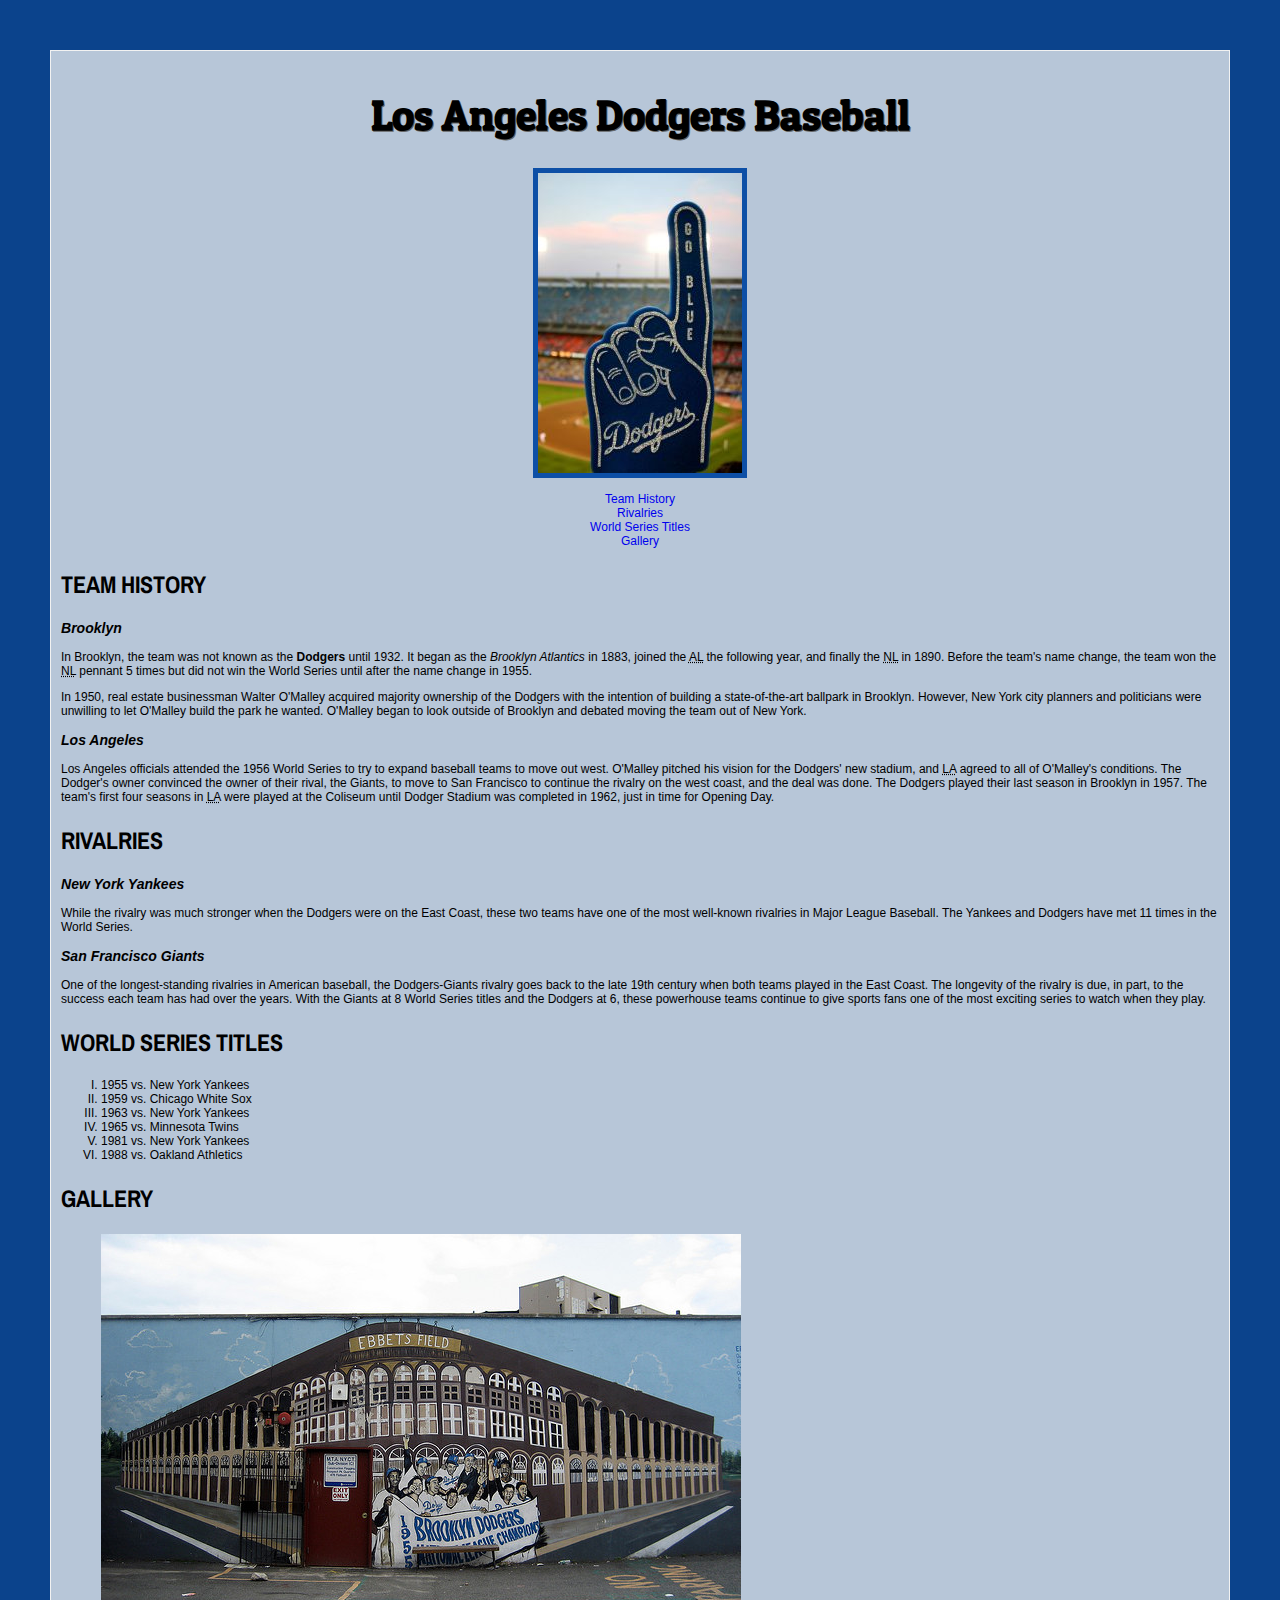
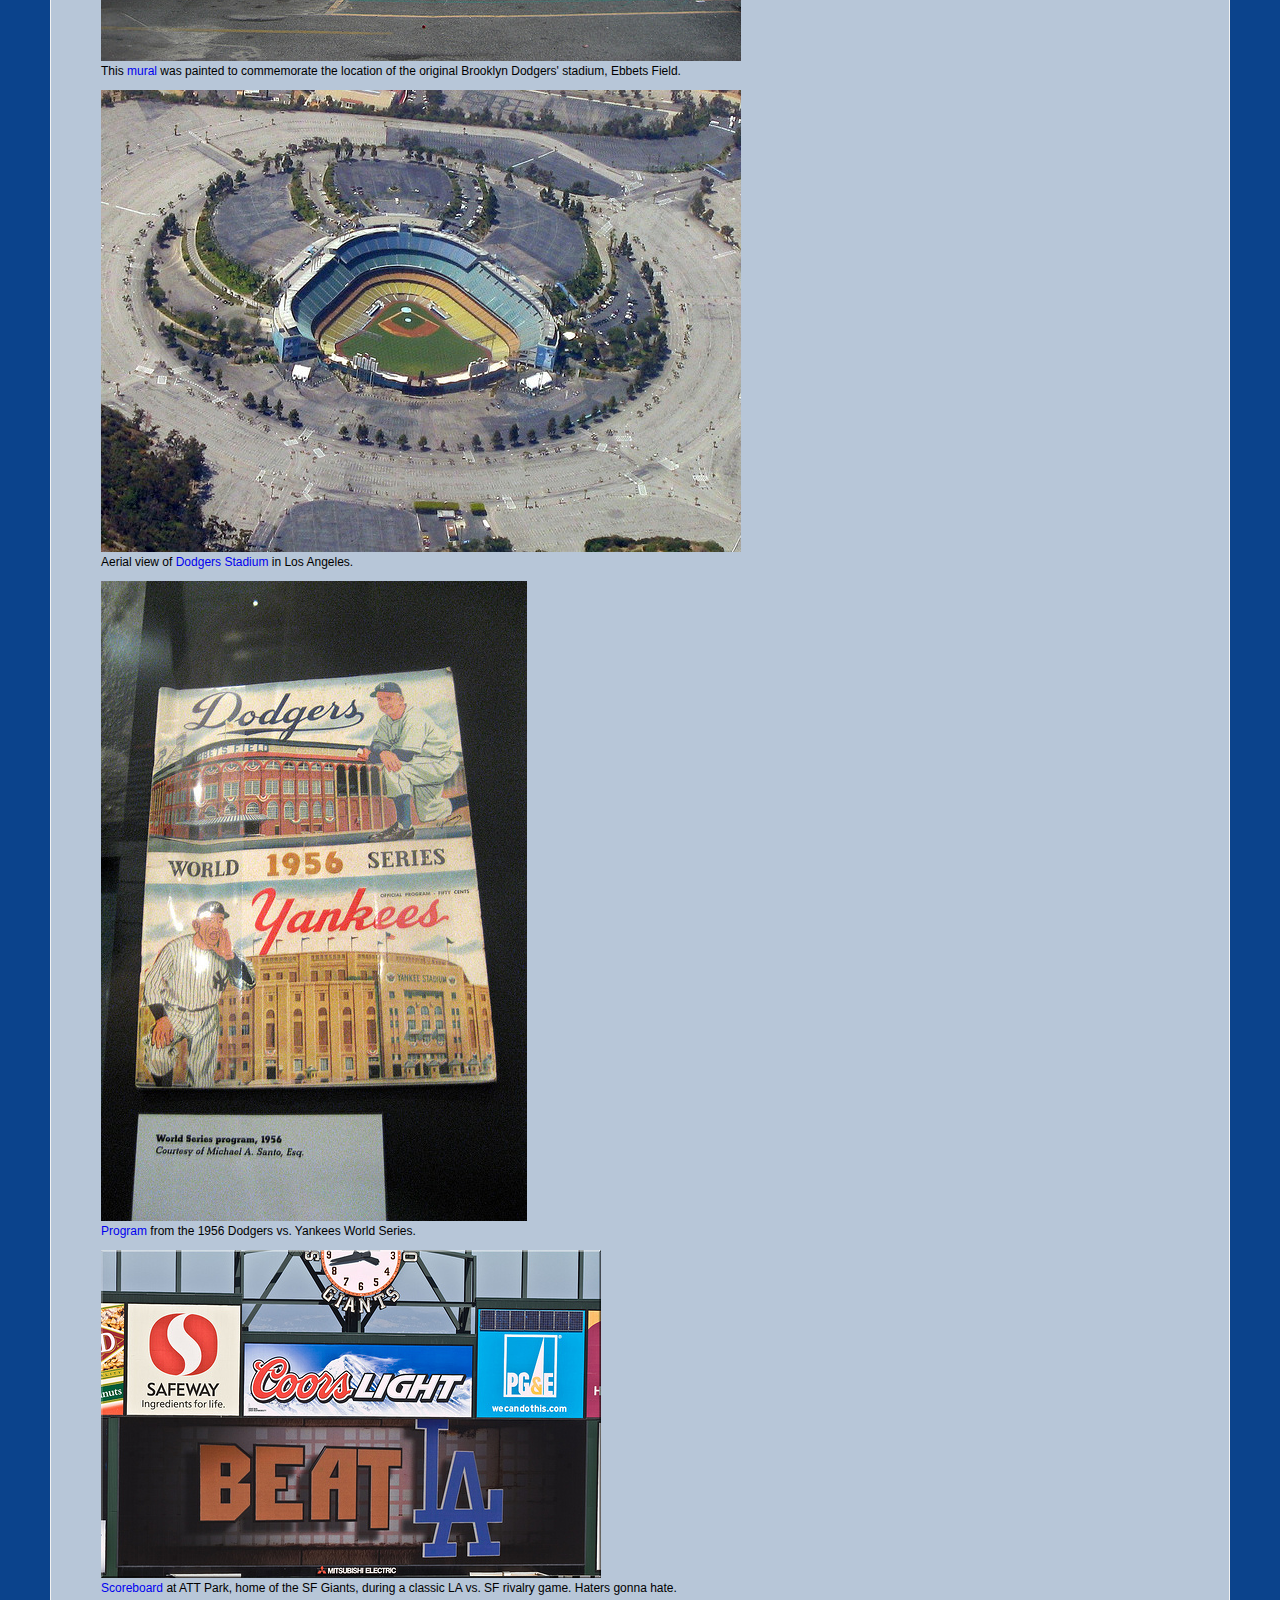
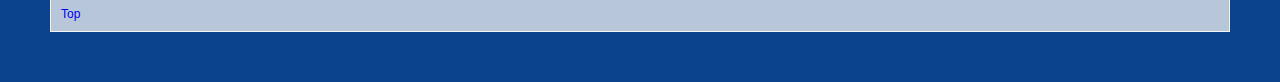
<file: criado-desiree-project1/index.html>
<!DOCTYPE html>
<html lang="en">
	<head>
		<meta charset="utf-8"/>
		<!-- Link to css -->
		<link href="css/styles.css" type="text/css"
		rel="stylesheet"  />
		<link href='http://fonts.googleapis.com/css?family=Archivo+Narrow|Patua+One' 
		rel='stylesheet' type='text/css'>
		<title>Los Angeles Dodgers</title>
	</head>
	<body>
		<!--opening div cont. tag -->
		<div id="container">
				<h1 id="top">Los Angeles Dodgers Baseball</h1>
			<div id="logo">
				<img src="images/foamfinger.jpg"
				alt="Los Angeles Dodgers foam finger"
				title="http://www.freeimages.com/assets/21/205163/dodgers-baseball-game-216494-m.jpg"
				width="204"
				height="300"  />
			</div>
			
			<!--Primary Nav-->
			
				<ul>
					<li><a href="#history">Team History</a></li>
					<li><a href="#rivalries">Rivalries</a></li>
					<li><a href="#titles">World Series Titles</a></li>
					<li><a href="#gallery">Gallery</a></li>
				</ul>
		
			<h2 id="history">Team History</h2>
				<h3>Brooklyn</h3>
					<p>
					In Brooklyn, the team was not known as the <strong>Dodgers</strong> 
					until 1932. It began as the <em>Brooklyn Atlantics</em> in 1883, joined 
					the <abbr title="American League">AL</abbr> the following year, and finally 
					the <abbr title="National League">NL</abbr> in 1890. Before the team's 
					name change, the team won the <abbr title="National League">NL</abbr> 
					pennant 5 times but did not win the World Series until after the name 
			 		change in 1955.
					</p>
					<p>
					In 1950, real estate businessman Walter O'Malley acquired majority 
					ownership of the Dodgers with the intention of building a 
					state-of-the-art ballpark in Brooklyn. However, New York city planners
					and politicians were unwilling to let O'Malley build the park he wanted.
					O'Malley began to look outside of Brooklyn and debated moving the team
					out of New York.
					</p>
				
				<h3>Los Angeles</h3>
					<p>
					Los Angeles officials attended the 1956 World Series to try to expand
					baseball teams to move out west. O'Malley pitched his vision for the
					Dodgers' new stadium, and <abbr title="Los Angeles">LA</abbr> 
					agreed to all of O'Malley's conditions. The Dodger's owner convinced 
					the owner of their rival, the Giants, to move to San Francisco to continue 
					the rivalry on the west coast, and the deal was done. 
					The Dodgers played their last season in Brooklyn in 1957.
					The team's first four seasons in <abbr title="Los Angeles">LA</abbr> 
					were played at the Coliseum until Dodger Stadium was completed in 1962, 
					just in time for Opening Day.
					</p>	
				
			<h2 id="rivalries">Rivalries</h2>
				<h3>New York Yankees</h3>
					<p>
					While the rivalry was much stronger when the Dodgers were on the East
					Coast, these two teams have one of the most well-known rivalries in
					Major League Baseball. The Yankees and Dodgers have met 11 times 
					in the World Series.
					</p>
				<h3>San Francisco Giants</h3>
					<p>
					One of the longest-standing rivalries in American baseball, the 
					Dodgers-Giants rivalry goes back to the late 19th century when both
					teams played in the East Coast. The longevity of the rivalry is due, in
					part, to the success each team has had over the years. With the Giants at
					8 World Series titles and the Dodgers at 6, these powerhouse teams 
					continue to give sports fans one of the most exciting series to watch when 
					they play.
					</p>
			<h2 id="titles">World Series Titles</h2>
				<ol id="dates">
					<li>1955 vs. New York Yankees</li>
					<li>1959 vs. Chicago White Sox</li>
					<li>1963 vs. New York Yankees</li>
					<li>1965 vs. Minnesota Twins</li>
					<li>1981 vs. New York Yankees</li>
					<li>1988 vs. Oakland Athletics</li>
				</ol>	
			<h2 id="gallery">Gallery</h2>
				<figure>
					<img src="images/ebbetsmural.jpg"
					alt="Photo of mural commemorating the original Brooklyn Dodgers home,
					Ebbets Field"  />
					<figcaption>This 
					<a href="https://www.flickr.com/photos/wallyg/479361826/sizes/l">mural</a> 
					was painted to commemorate the location of the original Brooklyn 
					Dodgers' stadium, Ebbets Field.
					</figcaption>
				</figure>
				
				<figure>
					<img src="images/stadium.jpg"
					alt="Photo of Dodgers Stadium in LA."  />
					<figcaption>Aerial view of 
					<a href="https://www.flickr.com/photos/84263554@N00/642253122/sizes/o/">
					Dodgers Stadium</a> in Los Angeles.
					</figcaption>
				</figure>
				
				<figure>
					<img src="images/program.jpg"
					alt="Photo of World Series 1956 program featuring the Dodgers versus
					the Yankees"  />
					<figcaption><a href="https://www.flickr.com/photos/wallyg/734741206/sizes/l">
					Program</a> from the 1956 Dodgers vs. Yankees World Series.
					</figcaption>
				</figure>
				
				<figure>
					<img src="images/scoreboard.jpg"
					alt="ATT Park scoreboard reads Beat LA"  />	
					<figcaption>
					<a href="https://www.flickr.com/photos/jillclardy/4887269020/sizes/l">
					Scoreboard</a> at ATT Park, home of the 
					SF Giants, during a classic LA vs. SF rivalry game. Haters gonna hate.
					</figcaption>
				</figure>
			
			<a href="#top">Top</a>
		<!--closing div cont. tag -->
		</div>
	</body>
</html>
</file>
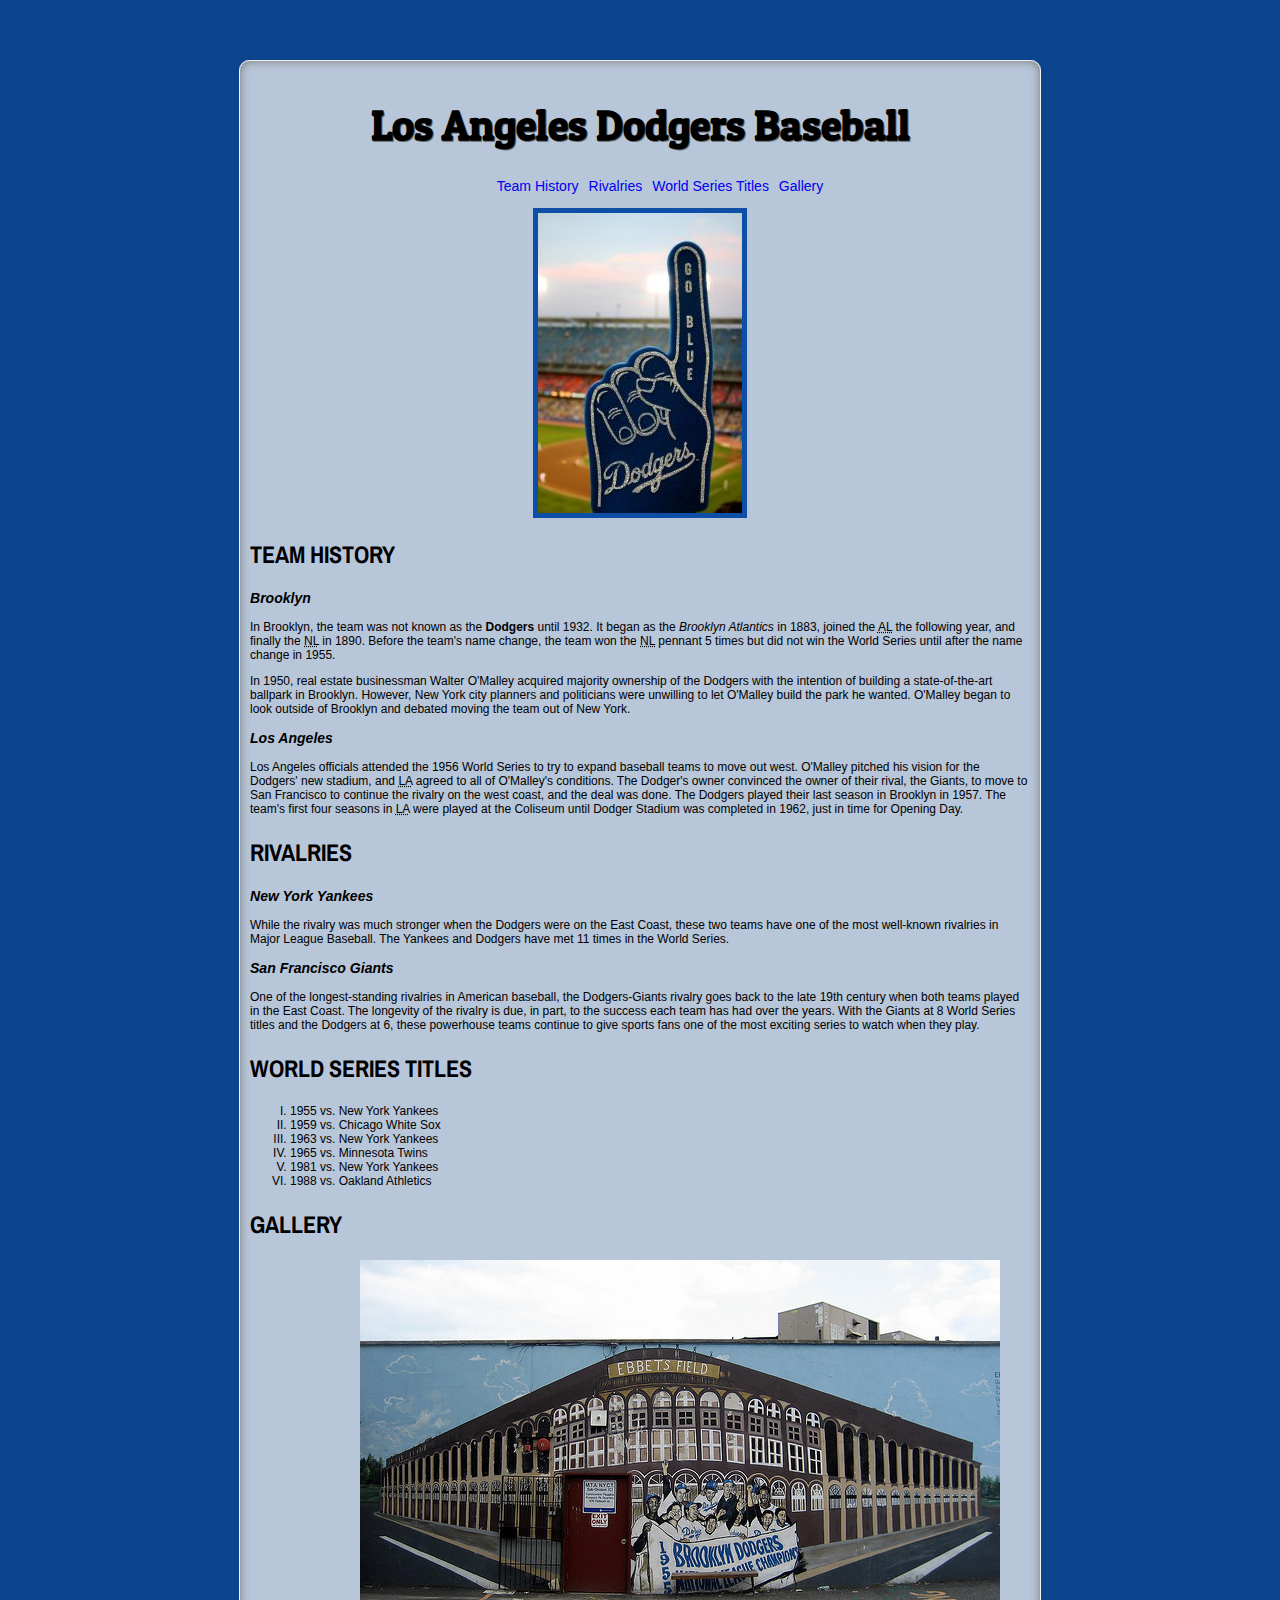
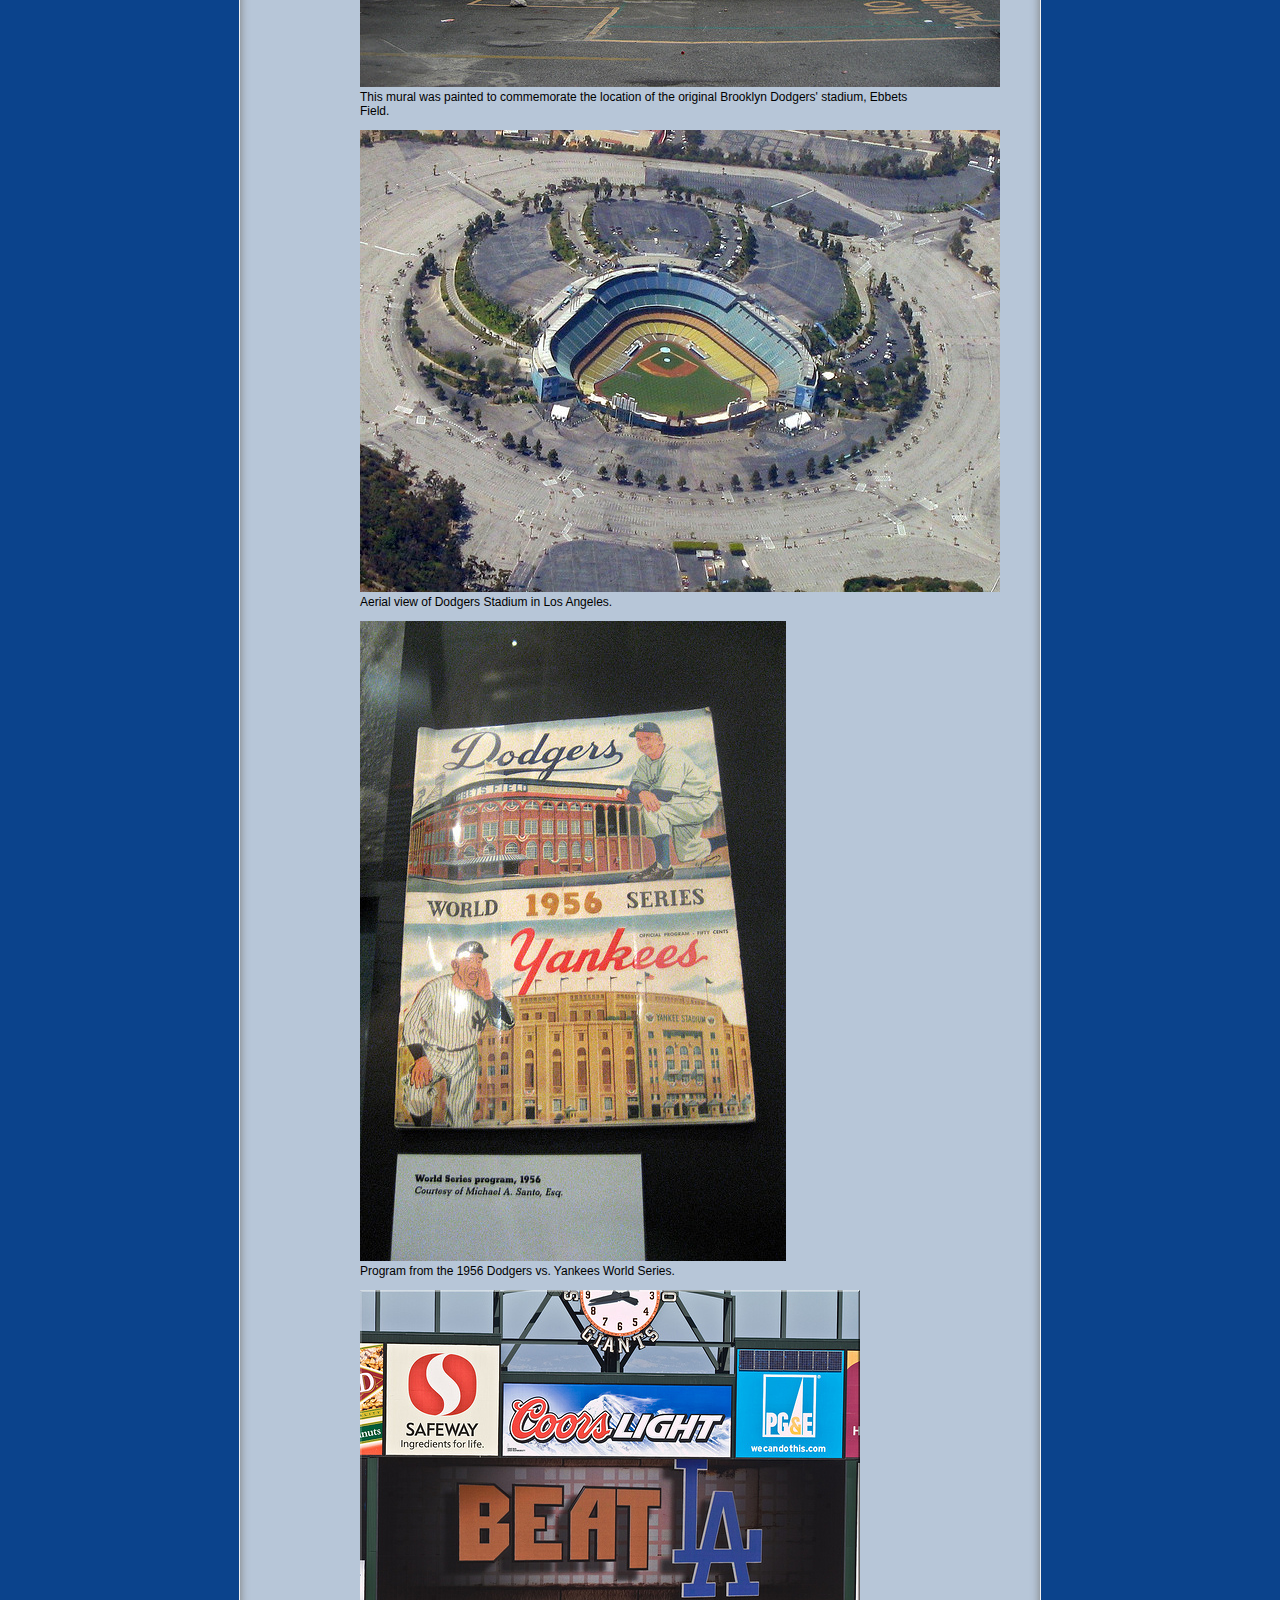
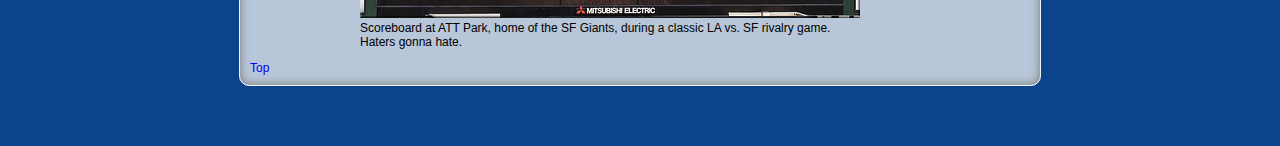
<file: criado-desiree-project2/index.html>
<!DOCTYPE html>
<html lang="en">
	<head>
		<meta charset="utf-8"/>
		
		<!-- Link to css -->
		<link href="css/styles.css" type="text/css"
		rel="stylesheet"  />
		
		<!-- Link to font -->
		<link href='http://fonts.googleapis.com/css?family=Archivo+Narrow|Patua+One' rel='stylesheet' type='text/css'>
		
		<title>Los Angeles Dodgers</title>
	</head>
	<body>
		<!--opening div cont. tag -->
		<div id="container">
		<h1 id="top">Los Angeles Dodgers Baseball</h1>
		<!--Primary Nav-->
			<ul>
				<li class="nav"><a href="#history">Team History</a></li>
				<li class="nav"><a href="#rivalries">Rivalries</a></li>
				<li class="nav"><a href="#titles">World Series Titles</a></li>
				<li class="nav"><a href="#gallery">Gallery</a></li>
			</ul>
		<!-- top image div -->
		<div id="logo">
			<img src="images/foamfinger.jpg"
			alt="Los Angeles Dodgers foam finger"
			title="http://www.freeimages.com/assets/21/205163/dodgers-baseball-game-216494-m.jpg"
			width="204"
			height="300"  />
		</div>
		<!-- close image div -->
		
		<!-- Main content -->		
		<h2 id="history">Team History</h2>
		<h3>Brooklyn</h3>
			<p>In Brooklyn, the team was not known as the <strong>Dodgers</strong> 
			until 1932. It began as the <em>Brooklyn Atlantics</em> in 1883, joined 
			the <abbr title="American League">AL</abbr> the following year, and finally 
			the <abbr title="National League">NL</abbr> in 1890. Before the team's 
			name change, the team won the <abbr title="National League">NL</abbr> 
			pennant 5 times but did not win the World Series until after the name 
 			change in 1955.</p>
			<p>In 1950, real estate businessman Walter O'Malley acquired majority 
			ownership of the Dodgers with the intention of building a 
			state-of-the-art ballpark in Brooklyn. However, New York city planners
			and politicians were unwilling to let O'Malley build the park he wanted.
			O'Malley began to look outside of Brooklyn and debated moving the team
			out of New York.</p>
				
		<h3>Los Angeles</h3>
			<p>Los Angeles officials attended the 1956 World Series to try to expand
			baseball teams to move out west. O'Malley pitched his vision for the
			Dodgers' new stadium, and <abbr title="Los Angeles">LA</abbr> 
			agreed to all of O'Malley's conditions. The Dodger's owner convinced 
			the owner of their rival, the Giants, to move to San Francisco to continue 
			the rivalry on the west coast, and the deal was done. 
			The Dodgers played their last season in Brooklyn in 1957.
			The team's first four seasons in <abbr title="Los Angeles">LA</abbr> 
			were played at the Coliseum until Dodger Stadium was completed in 1962, 
			just in time for Opening Day.</p>	
				
		<h2 id="rivalries">Rivalries</h2>
		<h3>New York Yankees</h3>
			<p>While the rivalry was much stronger when the Dodgers were on the East
			Coast, these two teams have one of the most well-known rivalries in
			Major League Baseball. The Yankees and Dodgers have met 11 times 
			in the World Series.</p>
		<h3>San Francisco Giants</h3>
			<p>One of the longest-standing rivalries in American baseball, the 
			Dodgers-Giants rivalry goes back to the late 19th century when both
			teams played in the East Coast. The longevity of the rivalry is due, in
			part, to the success each team has had over the years. With the Giants at
			8 World Series titles and the Dodgers at 6, these powerhouse teams 
			continue to give sports fans one of the most exciting series to watch when 
		they play.</p>
					
		<h2 id="titles">World Series Titles</h2>
			<ol>
				<li>1955 vs. New York Yankees</li>
				<li>1959 vs. Chicago White Sox</li>
				<li>1963 vs. New York Yankees</li>
				<li>1965 vs. Minnesota Twins</li>
				<li>1981 vs. New York Yankees</li>
				<li>1988 vs. Oakland Athletics</li>
			</ol>
			<!-- end main content -->
					
		<!-- images linked to larger images -->
		<h2 id="gallery">Gallery</h2>
		<!-- gallery div -->
		<div id="images">
			<figure>
			<a href="images/ebbets2.jpg"><img src="images/ebbetsmural.jpg"
			alt="Photo of mural commemorating the original Brooklyn Dodgers home,
			Ebbets Field"  /></a>
				<figcaption>This mural was painted to commemorate the location of the 
				original Brooklyn Dodgers' stadium, Ebbets Field.
				</figcaption>
			</figure>
				
			<figure>
			<a href="images/stadium2.jpg"><img src="images/stadium.jpg"
			alt="Photo of Dodgers Stadium in LA."  /></a>
				<figcaption>Aerial view of Dodgers Stadium in Los Angeles.
				</figcaption>
			</figure>
				
			<figure>
			<a href="images/prog2.jpg"><img src="images/program.jpg"
			alt="Photo of World Series 1956 program featuring the Dodgers versus
			the Yankees"  /></a>
				<figcaption>Program from the 1956 Dodgers vs. Yankees World Series.
				</figcaption>
			</figure>
				
			<figure>
			<a href="images/score2.jpg"><img src="images/scoreboard.jpg"
			alt="ATT Park scoreboard reads Beat LA"  /></a>
				<figcaption>Scoreboard at ATT Park, home of the 
				SF Giants, during a classic LA vs. SF rivalry game. <br />Haters gonna hate.
				</figcaption>
			</figure>
		<!-- closing images div tag -->
		</div>	
		<a href="#top">Top</a>
		<!--closing div cont. tag -->
		</div>
	</body>
</html>
</file>
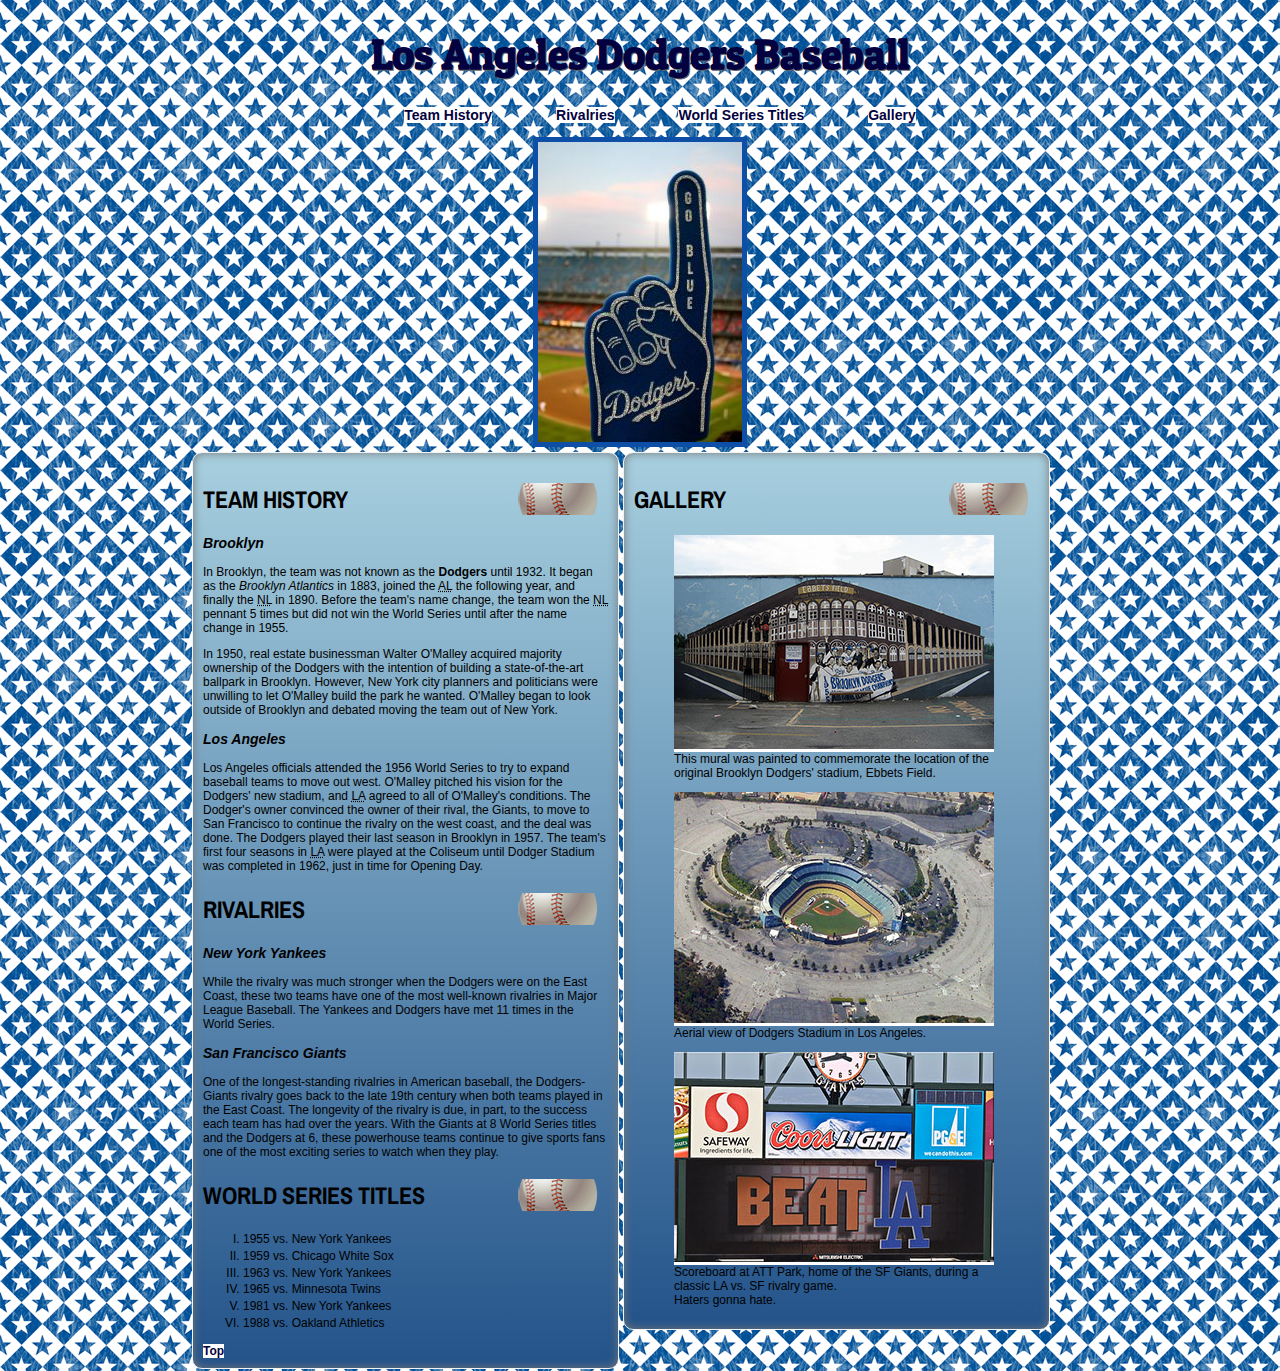
<file: criado-desiree-project3/index.html>
<!DOCTYPE html>
<html lang="en">
	<head>
		<meta charset="utf-8"/>
		
		<!-- Link to css -->
		<link href="css/styles.css" type="text/css"
		rel="stylesheet"  />
		
		<!-- Link to font -->
		<link href='http://fonts.googleapis.com/css?family=Archivo+Narrow|Patua+One' rel='stylesheet' type='text/css'>
		
		<title>Los Angeles Dodgers</title>
	</head>
	<body>
		<!--opening div cont. tag -->
		<div id="container">
		<h1 id="top">Los Angeles Dodgers Baseball</h1>
		<!--Primary Nav-->
			<ul>
				<li class="nav"><a href="#history">Team History</a></li>
				<li class="nav"><a href="#rivalries">Rivalries</a></li>
				<li class="nav"><a href="#titles">World Series Titles</a></li>
				<li class="nav"><a href="#gallery">Gallery</a></li>
			</ul>
		<!-- top image div -->
		<div id="logo">
			<img src="images/foamfinger.jpg"
			alt="Los Angeles Dodgers foam finger"
			title="http://www.freeimages.com/assets/21/205163/dodgers-baseball-game-216494-m.jpg"
			width="204"
			height="300"  />
		</div>
		<!-- close image div -->
		
		<!-- Main content -->
		<div id="column1of2">		
			<h2 id="history">Team History</h2>
			<h3>Brooklyn</h3>
				<p>In Brooklyn, the team was not known as the <strong>Dodgers</strong> 
				until 1932. It began as the <em>Brooklyn Atlantics</em> in 1883, joined 
				the <abbr title="American League">AL</abbr> the following year, and finally 
				the <abbr title="National League">NL</abbr> in 1890. Before the team's 
				name change, the team won the <abbr title="National League">NL</abbr> 
				pennant 5 times but did not win the World Series until after the name 
 				change in 1955.</p>
				<p>In 1950, real estate businessman Walter O'Malley acquired majority 
				ownership of the Dodgers with the intention of building a 
				state-of-the-art ballpark in Brooklyn. However, New York city planners
				and politicians were unwilling to let O'Malley build the park he wanted.
				O'Malley began to look outside of Brooklyn and debated moving the team
				out of New York.</p>
				
			<h3>Los Angeles</h3>
				<p>Los Angeles officials attended the 1956 World Series to try to expand
				baseball teams to move out west. O'Malley pitched his vision for the
				Dodgers' new stadium, and <abbr title="Los Angeles">LA</abbr> 
				agreed to all of O'Malley's conditions. The Dodger's owner convinced 
				the owner of their rival, the Giants, to move to San Francisco to continue 
				the rivalry on the west coast, and the deal was done. 
				The Dodgers played their last season in Brooklyn in 1957.
				The team's first four seasons in <abbr title="Los Angeles">LA</abbr> 
				were played at the Coliseum until Dodger Stadium was completed in 1962, 
				just in time for Opening Day.</p>	
				
			<h2 id="rivalries">Rivalries</h2>
			<h3>New York Yankees</h3>
				<p>While the rivalry was much stronger when the Dodgers were on the East
				Coast, these two teams have one of the most well-known rivalries in
				Major League Baseball. The Yankees and Dodgers have met 11 times 
				in the World Series.</p>
			<h3>San Francisco Giants</h3>
				<p>One of the longest-standing rivalries in American baseball, the 
				Dodgers-Giants rivalry goes back to the late 19th century when both
				teams played in the East Coast. The longevity of the rivalry is due, in
				part, to the success each team has had over the years. With the Giants at
				8 World Series titles and the Dodgers at 6, these powerhouse teams 
				continue to give sports fans one of the most exciting series to watch when 
				they play.</p>
					
			<h2 id="titles">World Series Titles</h2>
				<ol>
					<li>1955 vs. New York Yankees</li>
					<li>1959 vs. Chicago White Sox</li>
					<li>1963 vs. New York Yankees</li>
					<li>1965 vs. Minnesota Twins</li>
					<li>1981 vs. New York Yankees</li>
					<li>1988 vs. Oakland Athletics</li>
				</ol>
			<a href="#top">Top</a>
		</div>
		<!-- end main content -->
		
		<!-- gallery div -->	
		<!-- images linked to larger images -->
		<div id="column2of2">
		<h2 id="gallery">Gallery</h2>
			<figure>
			<a href="images/ebbets2.jpg"><img src="images/ebbetsmural.jpg"
			alt="Photo of mural commemorating the original Brooklyn Dodgers home,
			Ebbets Field"  /></a>
				<figcaption>This mural was painted to commemorate the location of the 
				original Brooklyn Dodgers' stadium, Ebbets Field.
				</figcaption>
			</figure>
				
			<figure>
			<a href="images/stadium2.jpg"><img src="images/stadium.jpg"
			alt="Photo of Dodgers Stadium in LA."  /></a>
				<figcaption>Aerial view of Dodgers Stadium in Los Angeles.
				</figcaption>
			</figure>
				
			<figure>
			<a href="images/score2.jpg"><img src="images/scoreboard.jpg"
			alt="ATT Park scoreboard reads Beat LA"  /></a>
				<figcaption>Scoreboard at ATT Park, home of the 
				SF Giants, during a classic LA vs. SF rivalry game. <br />Haters gonna hate.
				</figcaption>
			</figure>
		<!-- closing images div tag -->
		</div>	
		
		<!--closing div cont. tag -->
		</div>
	</body>
</html>
</file>
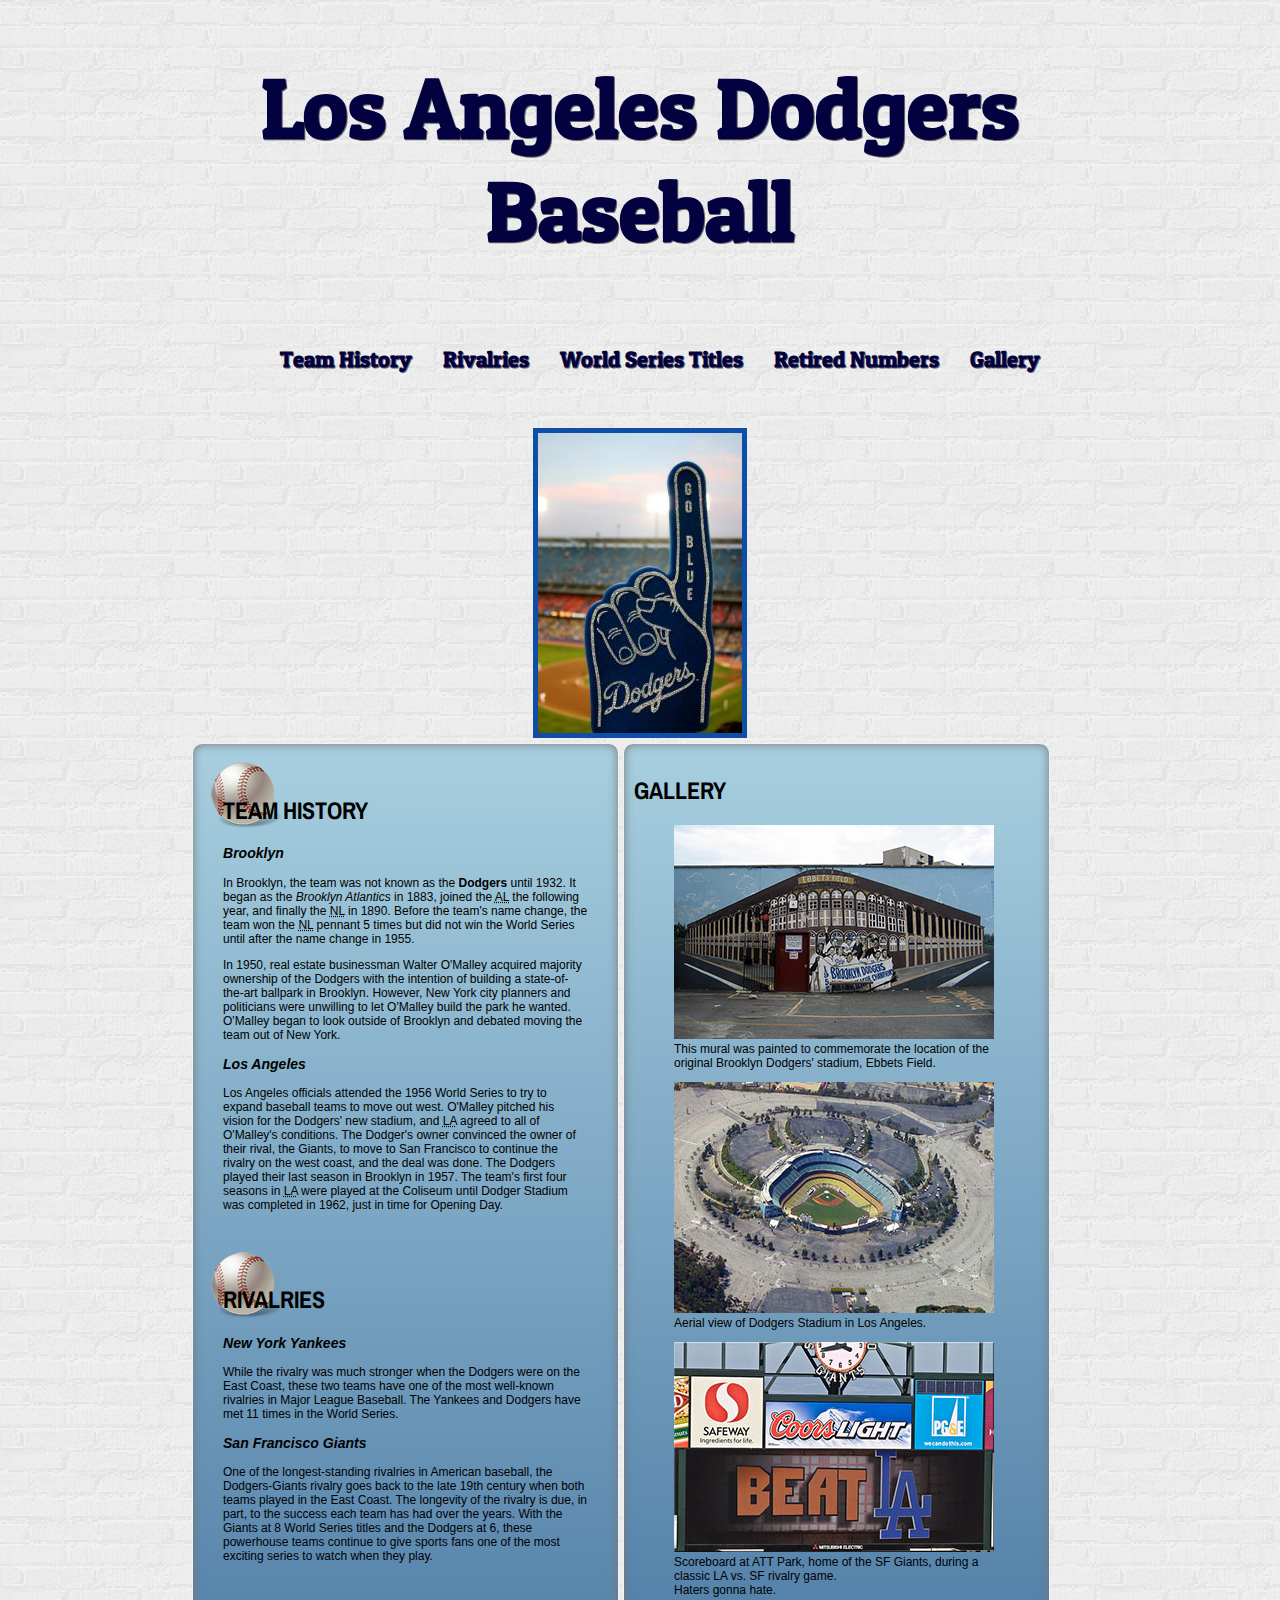
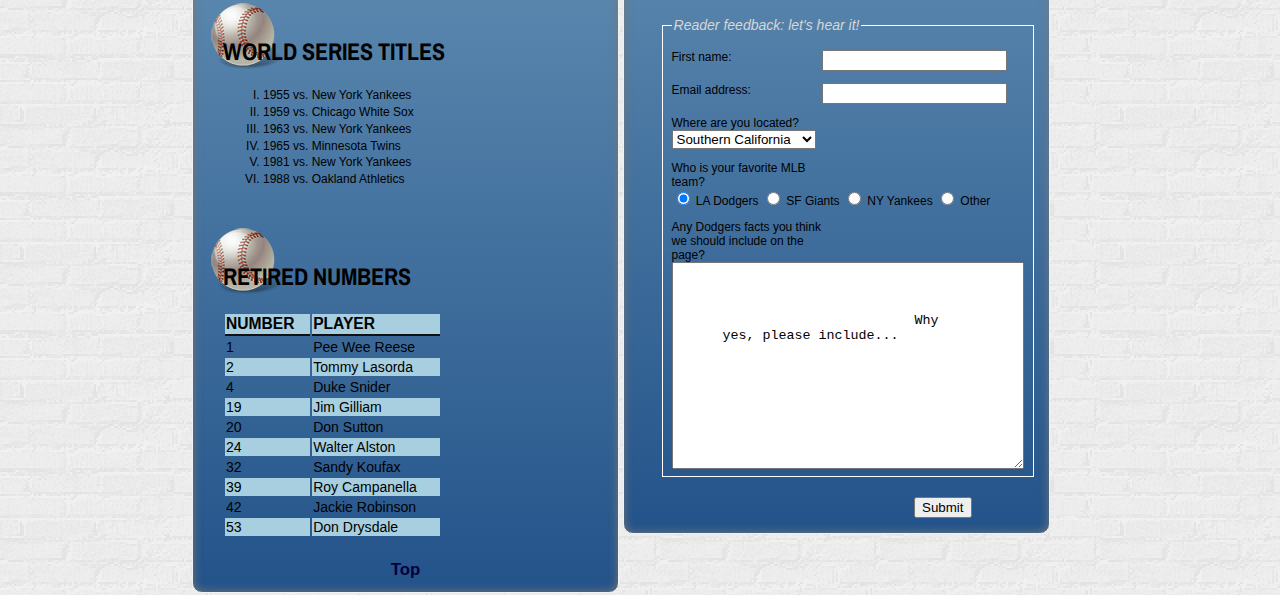
<file: criado-desiree-project4/index.html>
<!DOCTYPE html>
<html lang="en">
	<head>
		<meta charset="utf-8"/>
		
		<!-- Link to css -->
		<link href="css/styles.css" type="text/css"
		rel="stylesheet"  />
		<!-- Link to font -->
		<link href='http://fonts.googleapis.com/css?family=Archivo+Narrow|Patua+One' rel='stylesheet' type='text/css'>
		<title>Los Angeles Dodgers</title>
	</head>
	<body>
		<!--opening div cont. tag -->
		<div id="container">
		
		<!--top header-->
		<header id="top">
		<h1>Los Angeles Dodgers Baseball</h1>
		<!--Primary Nav-->
		<nav>
		<ul>
			<li class="nav"><a href="#history">Team History</a></li>
			<li class="nav"><a href="#rivalries">Rivalries</a></li>
			<li class="nav"><a href="#titles">World Series Titles</a></li>	
			<li class="nav"><a href="#table">Retired Numbers</a></li>
			<li class="nav"><a href="#gallery">Gallery</a></li>	
		</ul>
		<!--End Nav-->
		</nav>
		
		<!-- top image div -->
		<div id="logo">
			<img src="images/foamfinger.jpg"
			alt="Los Angeles Dodgers foam finger"
			title="http://www.freeimages.com/assets/21/205163/dodgers-baseball-game-216494-m.jpg"
			width="204"
			height="300"  />
		<!-- close image div -->
		</div>
		<!--end header-->
		</header>
		
		<!-- Main content section-->
		<section>
			<article>
			<h2 id="history">Team History</h2>
			<h3>Brooklyn</h3>
			<p>In Brooklyn, the team was not known as the <strong>Dodgers</strong> 
			until 1932. It began as the <em>Brooklyn Atlantics</em> in 1883, joined 
			the <abbr title="American League">AL</abbr> the following year, and finally 
			the <abbr title="National League">NL</abbr> in 1890. Before the team's name
		 	change, the team won the <abbr title="National League">NL</abbr> 
			pennant 5 times but did not win the World Series until after the name 
 			change in 1955.</p>
			<p>In 1950, real estate businessman Walter O'Malley acquired majority 
			ownership of the Dodgers with the intention of building a 
			state-of-the-art ballpark in Brooklyn. However, New York city planners
			and politicians were unwilling to let O'Malley build the park he wanted.
			O'Malley began to look outside of Brooklyn and debated moving the team
			out of New York.</p>	
			<h3>Los Angeles</h3>
			<p>Los Angeles officials attended the 1956 World Series to try to expand
			baseball teams to move out west. O'Malley pitched his vision for the
			Dodgers' new stadium, and <abbr title="Los Angeles">LA</abbr> 
			agreed to all of O'Malley's conditions. The Dodger's owner convinced 
			the owner of their rival, the Giants, to move to San Francisco to continue 
			the rivalry on the west coast, and the deal was done. 
			The Dodgers played their last season in Brooklyn in 1957.
			The team's first four seasons in <abbr title="Los Angeles">LA</abbr> 
			were played at the Coliseum until Dodger Stadium was completed in 1962, 
			just in time for Opening Day.</p>
			</article>	
			
			<article>	
			<h2 id="rivalries">Rivalries</h2>
			<h3>New York Yankees</h3>
			<p>While the rivalry was much stronger when the Dodgers were on the East
			Coast, these two teams have one of the most well-known rivalries in
			Major League Baseball. The Yankees and Dodgers have met 11 times 
			in the World Series.</p>
			<h3>San Francisco Giants</h3>
			<p>One of the longest-standing rivalries in American baseball, the 
			Dodgers-Giants rivalry goes back to the late 19th century when both
			teams played in the East Coast. The longevity of the rivalry is due, in
			part, to the success each team has had over the years. With the Giants at
			8 World Series titles and the Dodgers at 6, these powerhouse teams 
			continue to give sports fans one of the most exciting series to watch when 
			they play.</p>
			</article>	
			
			<!--list-->
			<article>	
			<h2 id="titles">World Series Titles</h2>
				<ol>
					<li>1955 vs. New York Yankees</li>
					<li>1959 vs. Chicago White Sox</li>
					<li>1963 vs. New York Yankees</li>
					<li>1965 vs. Minnesota Twins</li>
					<li>1981 vs. New York Yankees</li>
					<li>1988 vs. Oakland Athletics</li>
				</ol>
			</article>
			<!--end list-->
			
			<!--table-->
			<article>
			<h2 id="table">Retired Numbers</h2>
			<table>
				<tr>
					<th scope="col">Number</th>
					<th scope="col">Player</th>
				</tr>
				<tr>
					<td>1</td>
					<td>Pee Wee Reese</td>
				</tr>
				<tr class="even">
					<td>2</td>
					<td>Tommy Lasorda</td>
				</tr>
				<tr>
					<td>4</td>
					<td>Duke Snider</td>
				</tr>
				<tr class="even">
					<td>19</td>
					<td>Jim Gilliam</td>
				</tr>
				<tr>
					<td>20</td>
					<td>Don Sutton</td>
				</tr>
				<tr class="even">
					<td>24</td>
					<td>Walter Alston</td>
				</tr>
				<tr>
					<td>32</td>
					<td>Sandy Koufax</td>
				</tr>
				<tr class="even">
					<td>39</td>
					<td>Roy Campanella</td>
				</tr>
				<tr>
					<td>42</td>
					<td>Jackie Robinson</td>
				</tr>
				<tr class="even">
					<td>53</td>
					<td>Don Drysdale</td>
				</tr>
			<!--end table-->
			</table>	
			</article>
			<!--footer-->
			<footer>
				<a href="#top">Top</a>
			<!--end footer-->
			</footer>
		<!-- end main content section (column 1) -->
		</section>
		
		<!--opening aside (column 2)-->	
		<aside>
		<!-- gallery -->
		<h2 id="gallery">Gallery</h2>
			<figure>
			<a href="images/ebbets2.jpg"><img src="images/ebbetsmural.jpg"
			alt="Photo of mural commemorating the original Brooklyn Dodgers home,
			Ebbets Field"  /></a>
				<figcaption>This mural was painted to commemorate the location of the 
				original Brooklyn Dodgers' stadium, Ebbets Field.
				</figcaption>
			</figure>
			<figure>
			<a href="images/stadium2.jpg"><img src="images/stadium.jpg"
			alt="Photo of Dodgers Stadium in LA."  /></a>
				<figcaption>Aerial view of Dodgers Stadium in Los Angeles.
				</figcaption>
			</figure>
			<figure>
			<a href="images/score2.jpg"><img src="images/scoreboard.jpg"
			alt="ATT Park scoreboard reads Beat LA"  /></a>
				<figcaption>Scoreboard at ATT Park, home of the 
				SF Giants, during a classic LA vs. SF rivalry game. <br />Haters gonna hate.
				</figcaption>
			</figure>
		<!-- end gallery -->
		
		<!-- form -->
		<div id="feedback">
		<form action="mailto:desicriado@gmail.com" method="post">
			<fieldset>
				<legend>Reader feedback: let's hear it!</legend>
			<p>
				<label for="name" class="title">First name:</label>
				<input type="text" name="name" required="required" />
			</p>
			
			<p><label for="email" class="title">Email address:</label></p>
			<input type="email" name="email" required="required" />
			
			<p><label for="location" class="title">Where are you located?</label></br>
			<select name="location" id="location">
				<option value="socal" selected="selected">Southern California</option>
				<option value="norcal">Northern California</option>
				<option value="cencal">Central California</option>
				<option value="west">West Coast (not CA)</option>
				<option value="southwest">Southwest</option>
				<option value="midwest">Midwest</option>
				<option value="east">East Coast</option>
				<option value="south">South</option>
			</select>
			</p>
			
			<p><label for="team" class="title">Who is your favorite MLB team?</label>
				</br></br>
				<input type="radio" name="team" 
				value="dodgers" checked="checked" class="team" /> LA Dodgers</ br>
				<input type="radio" name="team"
				value="giants" class="team" /> SF Giants</ br>
				<input type="radio" name="team"
				value="yankees" class="team" /> NY Yankees</ br>
				<input type="radio" name="team"
				value="other" class="team" /> Other</ br>
			</p>
			
			<p><label for="comments" class="title">
			Any Dodgers facts you think we should include on the page?</label></p>
			<textarea name="comments" id="comments" rows="7" cols="10">
			Why yes, please include...</textarea>
			</fieldset>
			
			<div id="submit">
				<input type="submit" />
			</div>
		<!-- end form -->
		</form>
		</div>
		<!-- end aside (column 2) -->
		</aside>
		<!--closing div container tag -->
		</div>
	</body>
</html>
</file>
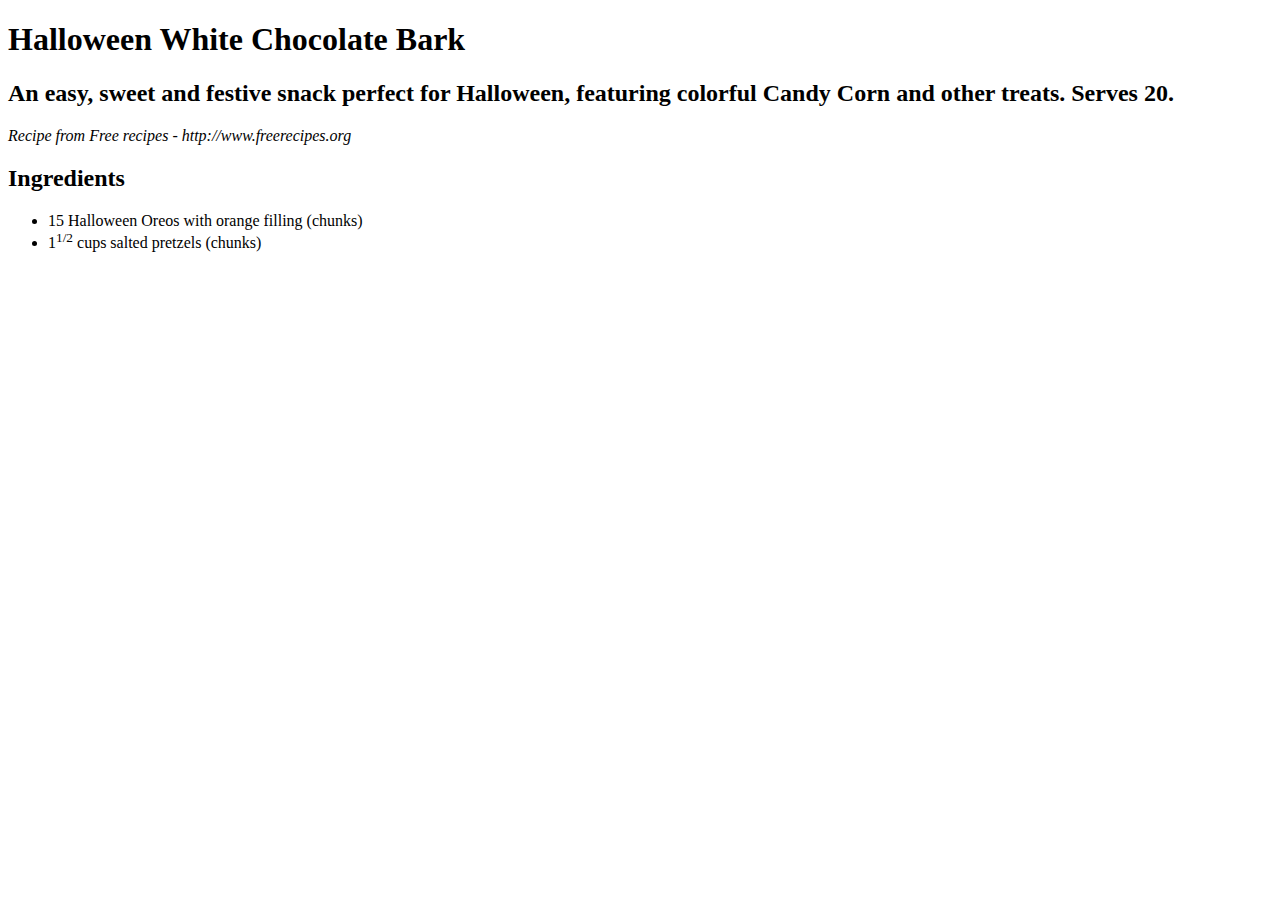
<file: lists.html>
<!DOCTYPE html>
<html lang="en">
	<head>
		<meta charset="utf-8"/>
		<title>Halloween White Chocolate Bark</title>
		<h1>Halloween White Chocolate Bark</h1>
	</head>
	<body>
		<h2>An easy, sweet and festive snack perfect for Halloween, 
		featuring colorful Candy Corn and other treats. Serves 20.</h2>

		<cite>Recipe from Free recipes - http://www.freerecipes.org </cite>
	<h2>Ingredients</h2>
		<ul>
			<li>15 Halloween Oreos with orange filling (chunks)</li>
			<li>1<sup>1/2</sup> cups salted pretzels (chunks)</li>
		</ul>
	</body>
</html>
</file>
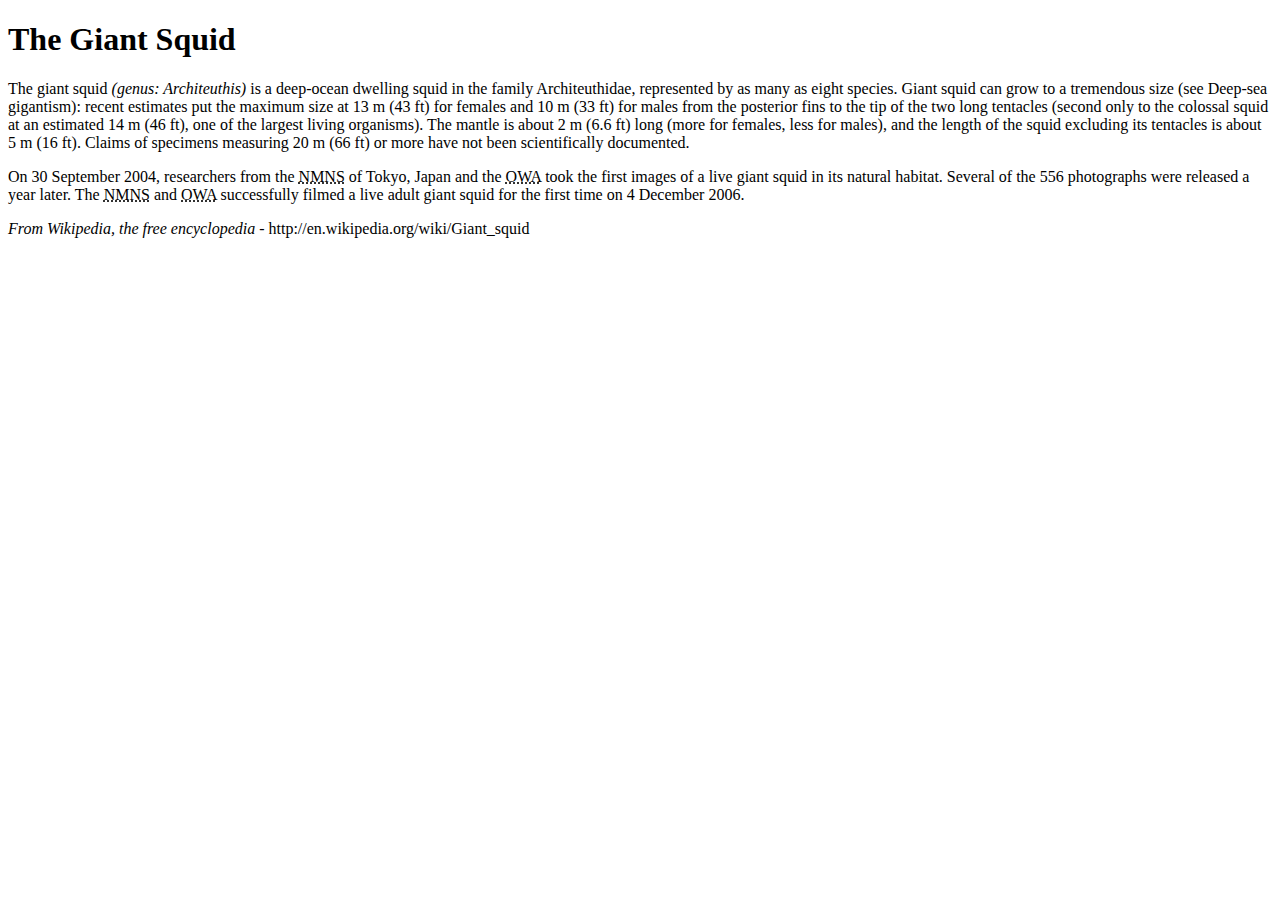
<file: text.html>
<!DOCTYPE html>
<html lang="en">
	<head>
		<meta charset="utf-8"/>
		<title>Giant Squid</title>
	</head>
	<body>
		<h1>The Giant Squid</h1>
		<p>The giant squid <em>(genus: Architeuthis)</em> is a deep-ocean dwelling 
		squid in the family Architeuthidae, represented by as many as eight species. 
		Giant squid can grow to a tremendous size (see Deep-sea gigantism): 
		recent estimates put the maximum size at 13 m (43 ft) for females 
		and 10 m (33 ft) for males from the posterior fins to the tip of the two 
		long tentacles (second only to the colossal squid at an estimated 14 m (46 ft), 
		one of the largest living organisms). The mantle is about 2 m (6.6 ft) long 
		(more for females, less for males), and the length of the squid excluding its 
		tentacles is about 5 m (16 ft). Claims of specimens measuring 20 m (66 ft) 
		or more have not been scientifically documented.</p>
		
		<p>On 30 September 2004, researchers from the 
		<abbr title="Museum of Nature and Science">NMNS</abbr>
		of Tokyo, Japan and the 
		<abbr title="Ogasawara Whale Watching Association">OWA</abbr>
		took the first images of a live giant squid in its natural habitat. 
		Several of the 556 photographs were released a year later. The 
		<abbr title="Museum of Nature and Science">NMNS</abbr>
		and <abbr title="Ogasawara Whale Watching Association">OWA</abbr> 
		successfully filmed a live adult giant squid for the first 
		time on 4 December 2006.</p>
		
		<p><cite>From Wikipedia, the free encyclopedia</cite> - 
		http://en.wikipedia.org/wiki/Giant_squid</p>

	</body>
</html>
</file>
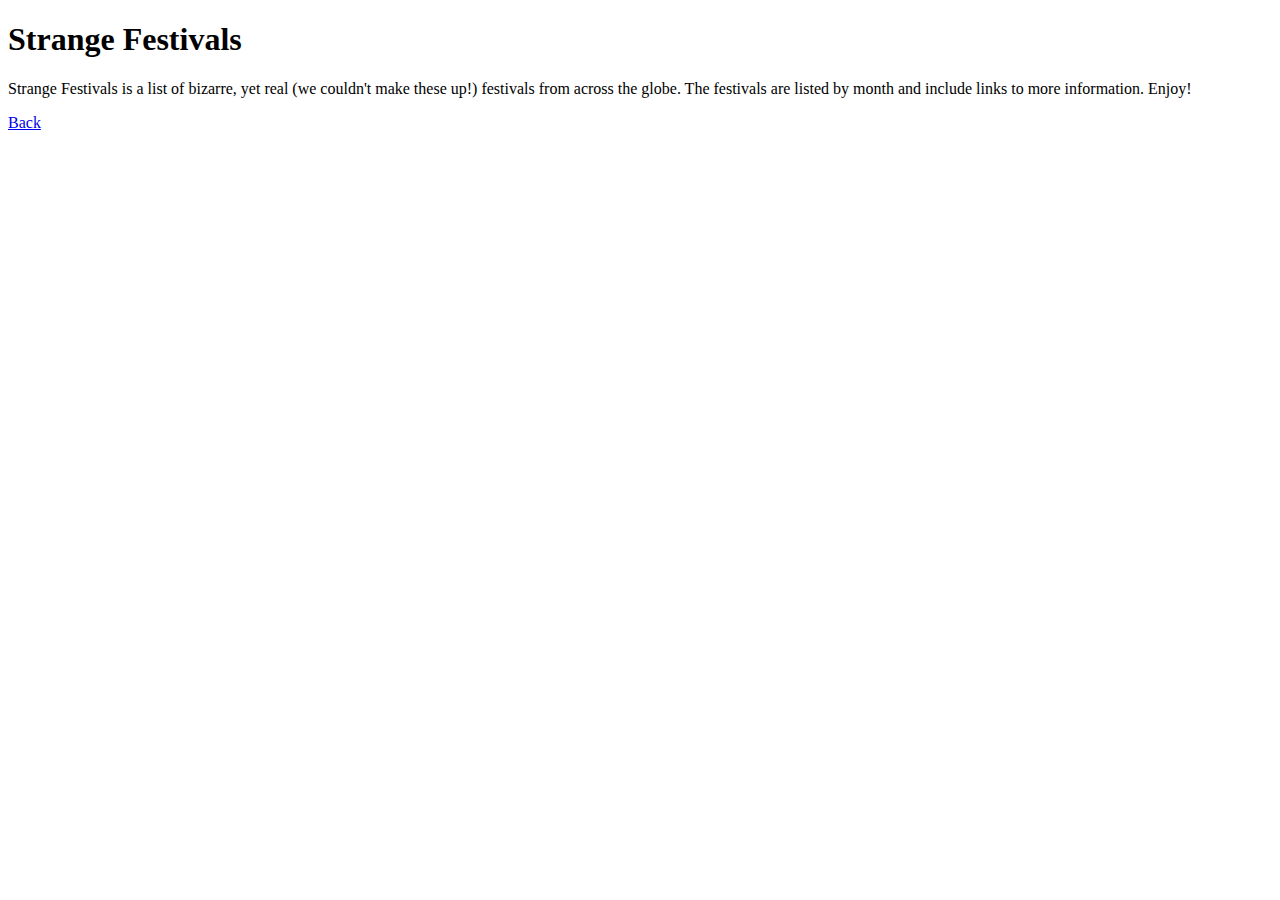
<file: SelfAssess/Wk1/about.html>
<!DOCTYPE html>
<html lang="en">
	<head>
		<meta charset="utf-8" />
		<title></title>
	</head>
	<body>
		<h1>Strange Festivals</h1>
		
		<p>Strange Festivals is a list of bizarre, yet real (we couldn't make these
		up!) festivals from across the globe. The festivals are listed by month and 
		include links to more information. Enjoy!</p>
		
		<p><a href="links.html">Back</a></p>
	</body>
</html>
</file>
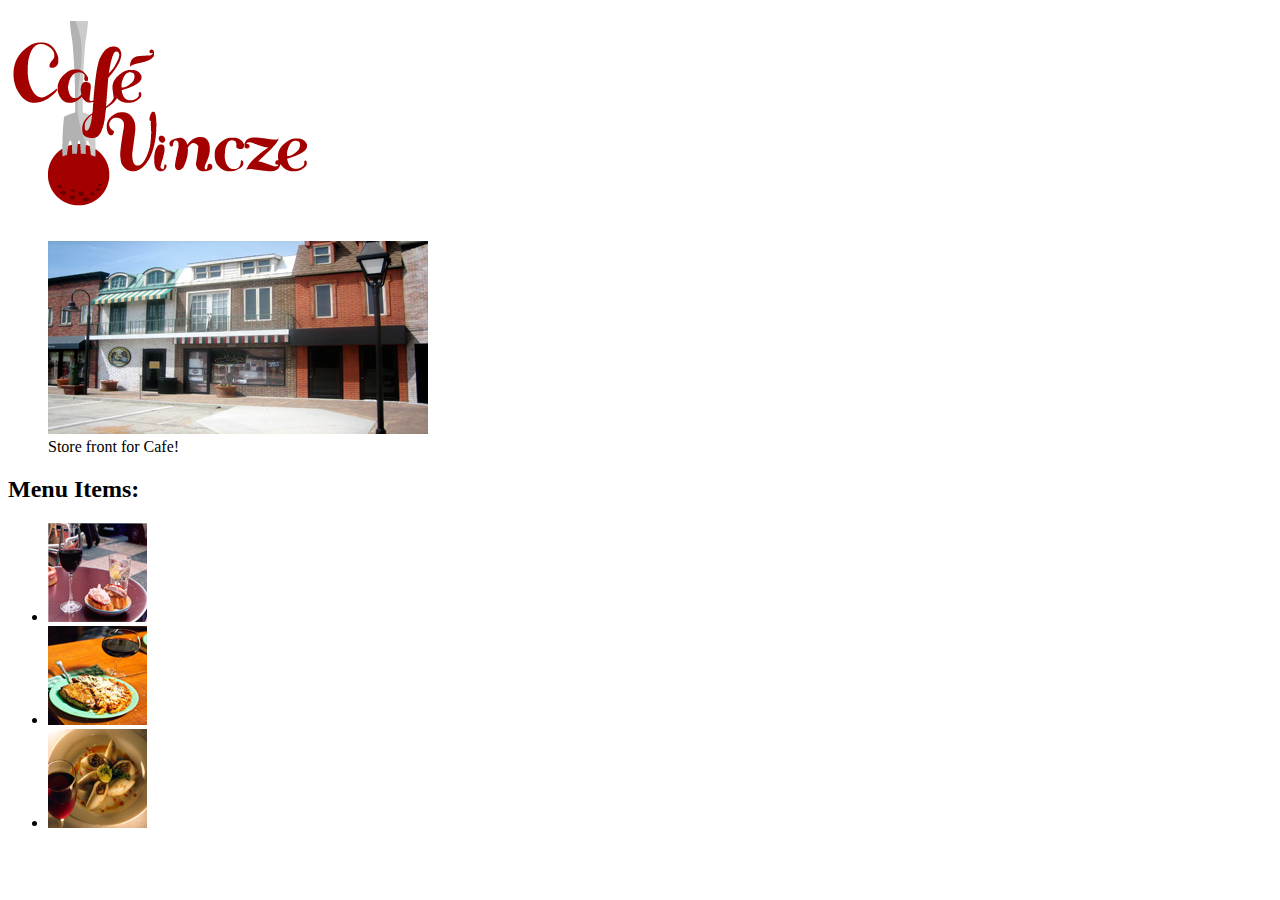
<file: SelfAssess/Wk1/images.html>
<!DOCTYPE html>
<html lang="en">
	<head>
		<meta charset="utf-8"/>
		<title>Images</title>
	</head>
	<body>
		<h1><img src="images/logo.png" alt="Cafe Vincze Logo"/></h1>
		<figure>
			<img src="images/cafe_front.jpg" alt="Cafe Front"/>
			<figcaption>
				Store front for Cafe!
			</figcaption>
		</figure>
		<h2>Menu Items:</h2>
		
		<ul>
			<li><img src="images/aperitivo.jpg" alt="Aperitivo"/></li>
			<li><img src="images/eggplant_parmesean.jpg" alt="Eggplant Parmesean"/></li>
			<li><img src="images/stuffed_squid.jpg" alt="stuffed squid"/></li>
		</ul>	
	
	</body>
</html>
</file>
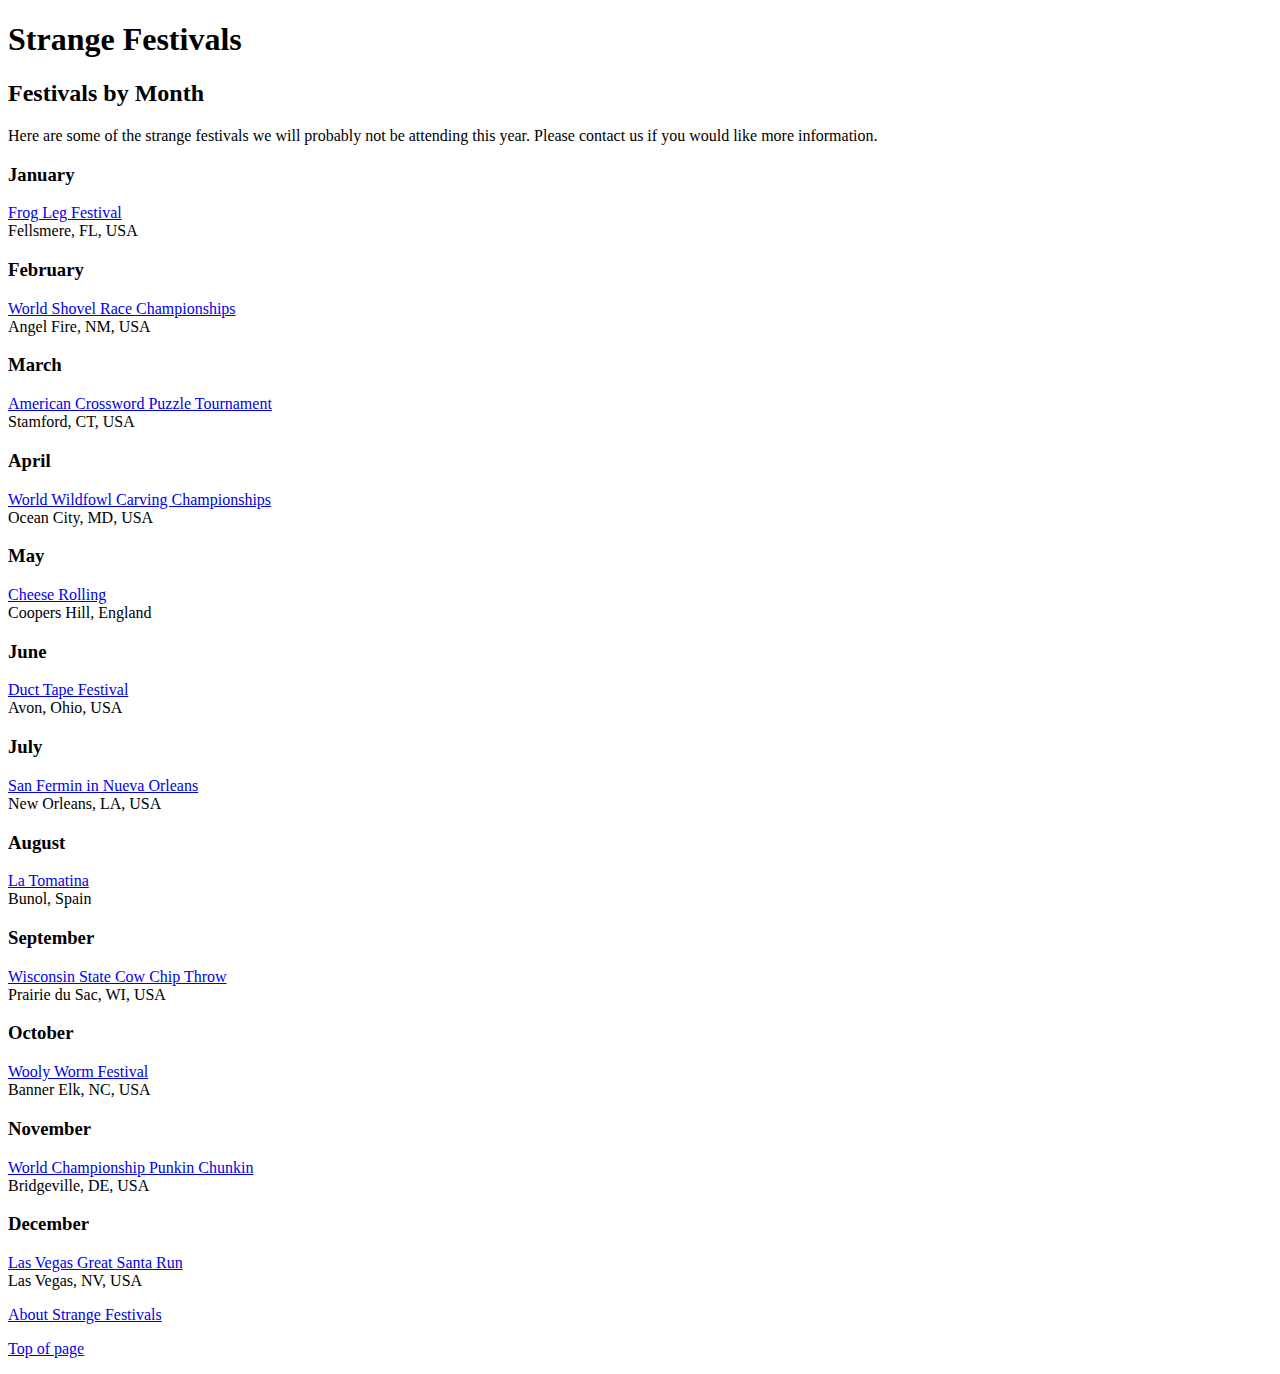
<file: SelfAssess/Wk1/links.html>
<!DOCTYPE html>
<html lang="en">
	<head>
		<meta charset="utf-8"/>
		<title>Festivals</title>
	</head>
	<body>
		<h1 id="top">Strange Festivals</h1>
		
		<h2>Festivals by Month</h2>
		<p>Here are some of the strange festivals we will probably not be attending this 
		year. Please <a>contact us</a> if you would like more information.</p>

		<h3>January</h3>

		<p><a href="http://www.froglegfestival.com">Frog Leg Festival</a><br />
		Fellsmere, FL, USA</p>

		<h3>February</h3>

		<p><a href="http://www.santafenewmexican.com/LocalNews/Angel-Fire-Shovel-Racing-Revived">
		World Shovel Race Championships</a><br />
		Angel Fire, NM, USA</p>

		<h3>March</h3>

		<p><a href="http://www.crosswordtournament.com">
		American Crossword Puzzle Tournament</a><br />
		Stamford, CT, USA</p>

		<h3>April</h3>

		<p><a href="http://www.wardmuseum.org">
		World Wildfowl Carving Championships</a><br />
		Ocean City, MD, USA</p>

		<h3>May</h3>

		<p><a href="http://www.cheese-rolling.co.uk">Cheese Rolling</a><br />
		Coopers Hill, England</p>

		<h3>June</h3>

		<p><a href="http://www.ducttapefestival.com">Duct Tape Festival</a><br />
		Avon, Ohio, USA</p>

		<h3>July</h3>

		<p><a href="http://www.nolabulls.com">San Fermin in Nueva Orleans</a><br />
		New Orleans, LA, USA</p>

		<h3>August</h3>

		<p><a href="http://www.tomatina.es">La Tomatina</a><br />
		Bunol, Spain</p>

		<h3>September</h3>

		<p><a href="http://www.wiscowchip.com">Wisconsin State Cow Chip Throw</a><br />
		Prairie du Sac, WI, USA</p>

		<h3>October</h3>

		<p><a href="http://www.woollyworm.com">Wooly Worm Festival</a><br />
		Banner Elk, NC, USA</p>

		<h3>November</h3>

		<p><a href="http://www.punkinchunkin.com">World Championship Punkin Chunkin</a><br />
		Bridgeville, DE, USA</p>

		<h3>December</h3>

		<p><a href="http://www.opportunityvillage.org/great-santa-run">
		Las Vegas Great Santa Run</a><br />
		Las Vegas, NV, USA<br /></p>

		<p><a href="about.html">About Strange Festivals</a><br /></p>

		<a href="#top">Top of page</a>
		</p>
	</body>
</html>
</file>
<file: criado-desiree-project1/css/styles.css>
/*---main styles--*/
body {
	font-family: Arial, Verdana, sans-serif;
	font-size: 0.75em;
	background-color: rgb(11,67,140);
	padding: 10px;
	margin: 40px;	
}

#container {
	border: 1px solid #f2f2f2;
	padding: inherit;
	background-color: rgba(242,242,242,0.75);	
}

/*---headers---*/
h1 {
	font-family: 'Patua One', cursive;
	font-size: 3.5em;
	text-shadow: 1px 1px #666666;
	text-align: center;
} 

h2 {
	font-family: 'Archivo Narrow', sans-serif;
	font-size: 2em;
	text-transform: uppercase;
}

h3 {
	font-size: 1.17em;
	font-style: italic;
	font-weight: bold;
}

#logo {
	width: 204px;
	height: 300px;
	border: 5px solid rgb(13, 79, 166);
	text-align: center;
	margin: 0px auto 0px auto;	
}

/*---lists---*/
ul {
	list-style-type: none;
	display: inline;
	text-align: center;	
	margin: 0px auto 0px auto;
}

ol {
	list-style-type: upper-roman;
}
	
	
/*---links---*/
a:link  {
	text-decoration: none;}
	
a:hover  {
	text-decoration: underline;}
	
a:visited {
	color: rgb(8, 48, 99);
}

a:active {
	color: rgb(177, 10, 27);
}
</file>
<file: criado-desiree-project2/css/styles.css>
/*---main styles--*/
body {
	font-family: Arial, Verdana, sans-serif;
	font-size: 0.75em;
	background-color: rgb(11,67,140);
	padding: 10px;
	margin: 40px;	
}

#container {
	border: 1px solid #f2f2f2;
	width: 780px;
	margin: 10px auto;
	padding: inherit;
	background-color: rgba(242,242,242,0.75);
	box-shadow: inset 0 0 10px #777777;
	border-radius: 10px;
}

/*---headers---*/
h1 {
	font-family: 'Patua One', cursive;
	font-size: 3.5em;
	text-shadow: 1px 1px #666666;
	text-align: center;
} 

h2 {
	font-family: 'Archivo Narrow', sans-serif;
	font-size: 2em;
	text-transform: uppercase;
}

h3 {
	font-size: 1.17em;
	font-style: italic;
	font-weight: bold;
}

#logo {
	width: 204px;
	height: 300px;
	border: 5px solid rgb(13, 79, 166);
	text-align: center;
	margin: 0px auto 3px auto;	
}

#images {
	width: 640px;
	margin: auto;
}
	

/*---lists---*/
ul {
	list-style-type: none;
	text-align: center;
	font-size: 1.17em;
}

li.nav { 
	display: inline;
	margin: 0px 3px;
}
	
ol {
	list-style-type: upper-roman;
}
		
/*---links---*/
a:link  {
	text-decoration: none;
}
	
a:hover  {
	text-decoration: underline;
}
	
a:visited {
	color: rgb(8, 48, 99);
}

a:active {
	color: rgb(177, 10, 27);
}
</file>
<file: criado-desiree-project3/css/styles.css>
/*---main styles--*/
body {
	font-family: Arial, Verdana, sans-serif;
	font-size: 0.75em;	
	background: url("../images/pattern.gif");
}

#container {
	width: 75em;
	margin: 10px auto 10px auto;
}

/*---columns---*/
#column1of2 {
	float: left;
	width: 45%;
	margin: 2px;
	overflow: auto;
	border: 1px solid #f2f2f2;
	padding: 10px;
	box-shadow: inset 0 0 10px #777777;
	border-radius: 10px;
	background: rgb(167,207,223); /* Old browsers */
	background: -webkit-gradient(linear, left top, left bottom, color-stop(0%,rgba(167,207,223,1)), color-stop(100%,rgba(35,83,138,1))); /* Chrome,Safari4+ */
	background: -webkit-linear-gradient(top,  rgba(167,207,223,1) 0%,rgba(35,83,138,1) 100%); /* Chrome10+,Safari5.1+ */
	background: -ms-linear-gradient(top,  rgba(167,207,223,1) 0%,rgba(35,83,138,1) 100%); /* IE10+ */
	background: linear-gradient(to bottom,  rgba(167,207,223,1) 0%,rgba(35,83,138,1) 100%); /* W3C */
}

#column2of2 {
	float: left;
	width: 45%;
	margin: 2px;
	overflow: auto;
	border: 1px solid #f2f2f2;
	padding: 10px;
	box-shadow: inset 0 0 10px #777777;
	border-radius: 10px;
	background: -webkit-gradient(linear, left top, left bottom, color-stop(0%,rgba(167,207,223,1)), color-stop(100%,rgba(35,83,138,1))); /* Chrome,Safari4+ */
	background: -ms-linear-gradient(top,  rgba(167,207,223,1) 0%,rgba(35,83,138,1) 100%); /* IE10+ */
	background: linear-gradient(to bottom,  rgba(167,207,223,1) 0%,rgba(35,83,138,1) 100%); /* W3C */
}

/*---headers---*/
h1 {
	font-family: 'Patua One', cursive;
	font-size: 3.5em;
	color: rgb(3, 1, 64);
	text-shadow: 1px 1px #666666;
	text-align: center;
} 

h2 {
	font-family: 'Archivo Narrow', sans-serif;
	font-size: 2em;
	text-transform: uppercase;
}

h3 {
	font-size: 1.17em;
	font-style: italic;
	font-weight: bold;
}

#logo {
	width: 204px;
	height: 300px;
	border: 5px solid rgb(13, 79, 166);
	text-align: center;
	margin: 0px auto 3px auto;	
}

/*---icons---*/
#history, #rivalries, #titles, #gallery {
	background: url("../images/ball.png") no-repeat right;
}

/*---lists---*/
ul {
	list-style-type: none;
	text-align: center;
	font-size: 1.17em;
}

li.nav { 
	display: inline;
	margin: 0px 30px;
}
	
ol {
	list-style-type: upper-roman;
	line-height: 1.4em;
}
		
/*---links---*/
a:link  {
	color: rgb(3, 1, 64);
	font-weight: bold;
	text-decoration: none;
	background-color: #fff;
}
	
a:hover  {
	text-decoration: underline;
}
	
a:visited {
	color: rgb(8, 48, 99);
	background-color: #fff;
}

a:active {
	color: rgb(177, 10, 27);
}
</file>
<file: criado-desiree-project4/css/styles.css>
/*---main styles--*/
body {
	font-family: Arial, Verdana, sans-serif;
	font-size: 0.75em;	
	background: url("../images/bg.png");
}

#container {
	width: 75em;
	margin: 10px auto 10px auto;
}

/*---columns---*/
section {
	float: left;
	width: 45%;
	margin: 2px;
	overflow: auto;
	border: 1px solid #f2f2f2;
	padding: 10px;
	box-shadow: inset 0 0 10px #777777;
	border-radius: 10px;
	background: rgb(167,207,223); /* Old browsers */
	background: -webkit-gradient(linear, left top, left bottom, color-stop(0%,rgba(167,207,223,1)), color-stop(100%,rgba(35,83,138,1))); /* Chrome,Safari4+ */
	background: -webkit-linear-gradient(top,  rgba(167,207,223,1) 0%,rgba(35,83,138,1) 100%); /* Chrome10+,Safari5.1+ */
	background: -ms-linear-gradient(top,  rgba(167,207,223,1) 0%,rgba(35,83,138,1) 100%); /* IE10+ */
	background: linear-gradient(to bottom,  rgba(167,207,223,1) 0%,rgba(35,83,138,1) 100%); /* W3C */
}

aside {
	float: left;
	width: 45%;
	margin: 2px;
	overflow: auto;
	border: 1px solid #f2f2f2;
	padding: 10px;
	box-shadow: inset 0 0 10px #777777;
	border-radius: 10px;
	background: -webkit-gradient(linear, left top, left bottom, color-stop(0%,rgba(167,207,223,1)), color-stop(100%,rgba(35,83,138,1))); /* Chrome,Safari4+ */
	background: -ms-linear-gradient(top,  rgba(167,207,223,1) 0%,rgba(35,83,138,1) 100%); /* IE10+ */
	background: linear-gradient(to bottom,  rgba(167,207,223,1) 0%,rgba(35,83,138,1) 100%); /* W3C */
}

/*---headers---*/
header {
	font-family: 'Patua One', cursive;
	font-size: 3.5em;
	color: rgb(3, 1, 64);
	text-shadow: 1px 1px #666666;
	text-align: center;
} 

h2 {
	font-family: 'Archivo Narrow', sans-serif;
	font-size: 2em;
	text-transform: uppercase;
}

h3 {
	font-size: 1.17em;
	font-style: italic;
	font-weight: bold;
}

#logo {
	width: 204px;
	height: 300px;
	border: 5px solid rgb(13, 79, 166);
	text-align: center;
	margin: 0px auto 3px auto;	
}

/*---icons---*/
article {
	padding: 20px;
	background: url("../images/ball.png") no-repeat top left;
}

/*---nav, list---*/
ul {
	list-style-type: none;
	text-align: center;
	font-size: 1.17em;
}

li.nav { 
	display: inline;
	margin: 0px 10px;
	font-size: 45%;
}
	
ol {
	list-style-type: upper-roman;
	line-height: 1.4em;
}
		
/*---links---*/
a:link  {
	color: rgb(3, 1, 64);
	font-weight: bold;
	text-decoration: none;
}
	
a:hover  {
	text-decoration: underline;
}
	
a:visited {
	color: rgb(8, 48, 99);
}

a:active {
	color: rgb(177, 10, 27);
}

/*---table---*/
table {
	border: .5em;
	width: 60%;
}

th td {
	padding: 2px 5px 5px 5px;}
	
th {
	text-transform: uppercase;
	font-size: 1.3em;
	text-align: left;
	border-bottom: 2px solid #111;
	background-color: rgba(167,207,223,1);
}

td {
	font-size: 1.17em;
}

tr.even {
	background-color: rgba(167,207,223,1);
}

tr:hover {
	background-color: #ffef45;
}

/*---footer---*/
footer {
	text-align: center;
	font-size: 1.4em;
	margin: 2px;

}

/*---form---*/
#feedback {
	width: 350px;
	margin: 5px auto;
}

fieldset {
	width: 310px;
	margin: 20px 000;
	border: 1px solid #fff;
}

legend {
	font-style: italic;
	font-size: 1.17em;
	color: #d6d6d6;
}

.title {
	float: left;
	width: 150px;
	clear: left;
}

#comments {
	width: 250px;
	padding: 50px;
	float: right;
	clear: left;
}

#submit {
	width: 310px;
	text-align: right;
}

#submit input:hover {
	background-color: #0c3;
	cursor: pointer;
}
</file>
